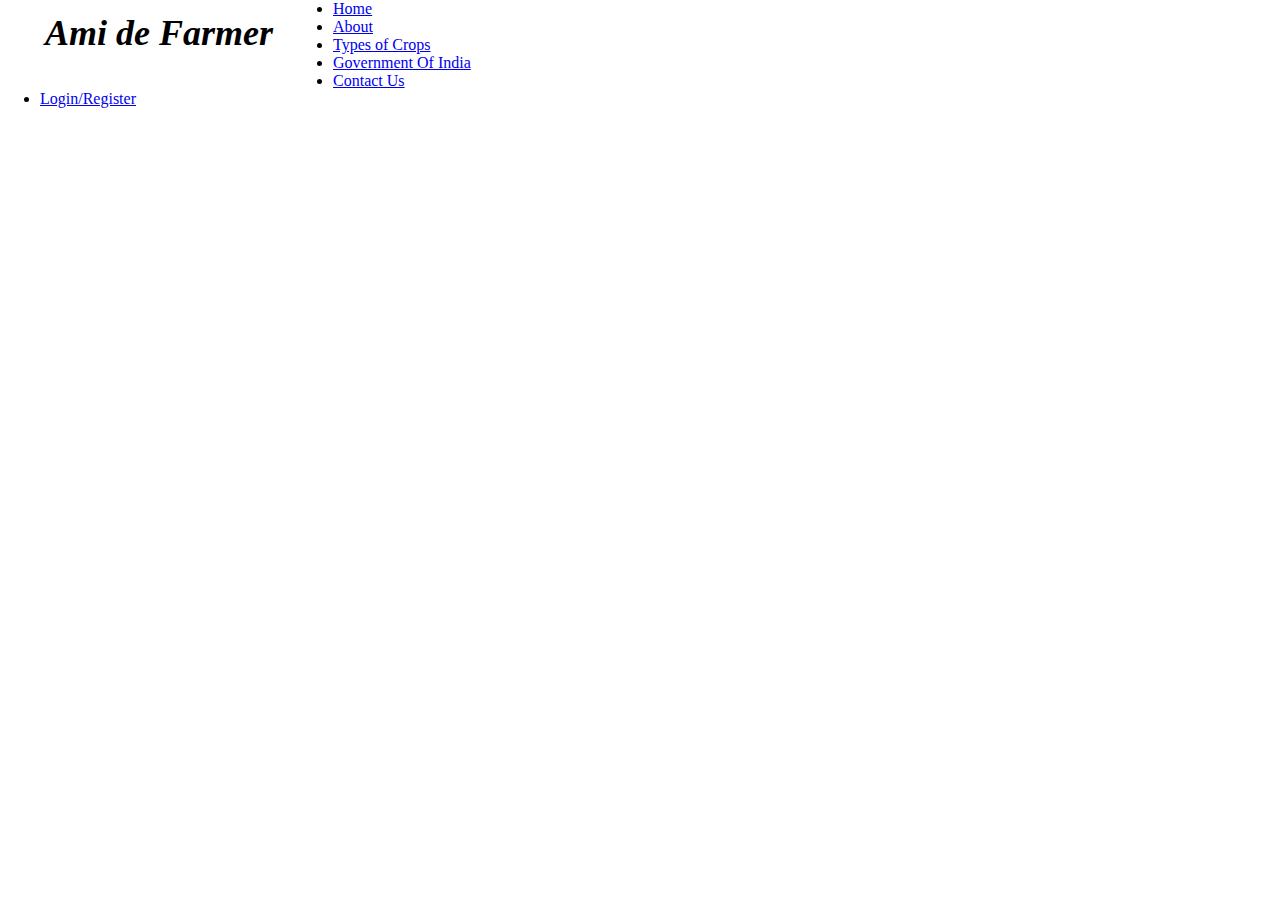
<file: bookings.html>
﻿<DOCTYPE html>
<html >
<head>
<script type="text/javascript">
<!--
function redirect() {
	window.location = "https://www.billdesk.com"

}
//-->
</script>

<link rel="stylesheet" type="text/css" href="abt.css">
</head>
<body>

<ul class="nav">

<div class="logo">
<a href="index.html">Ami de Farmer</a> 
</div>

<li><a href="index.html">Home</a></li>
<li><a href="about.html">About</a></li>
<li><a href="gallery.html">Types of Crops</a></li>
<li><a href="bookings.html">Government Of India</a></li>
<li><a href="contact.html">Contact Us</a></li>
<li><a href="C:\Users\Sajan A\Desktop\seminar\Login Page\login.html">Login/Register</a></li>
</ul>

</body>
</html>
</file>
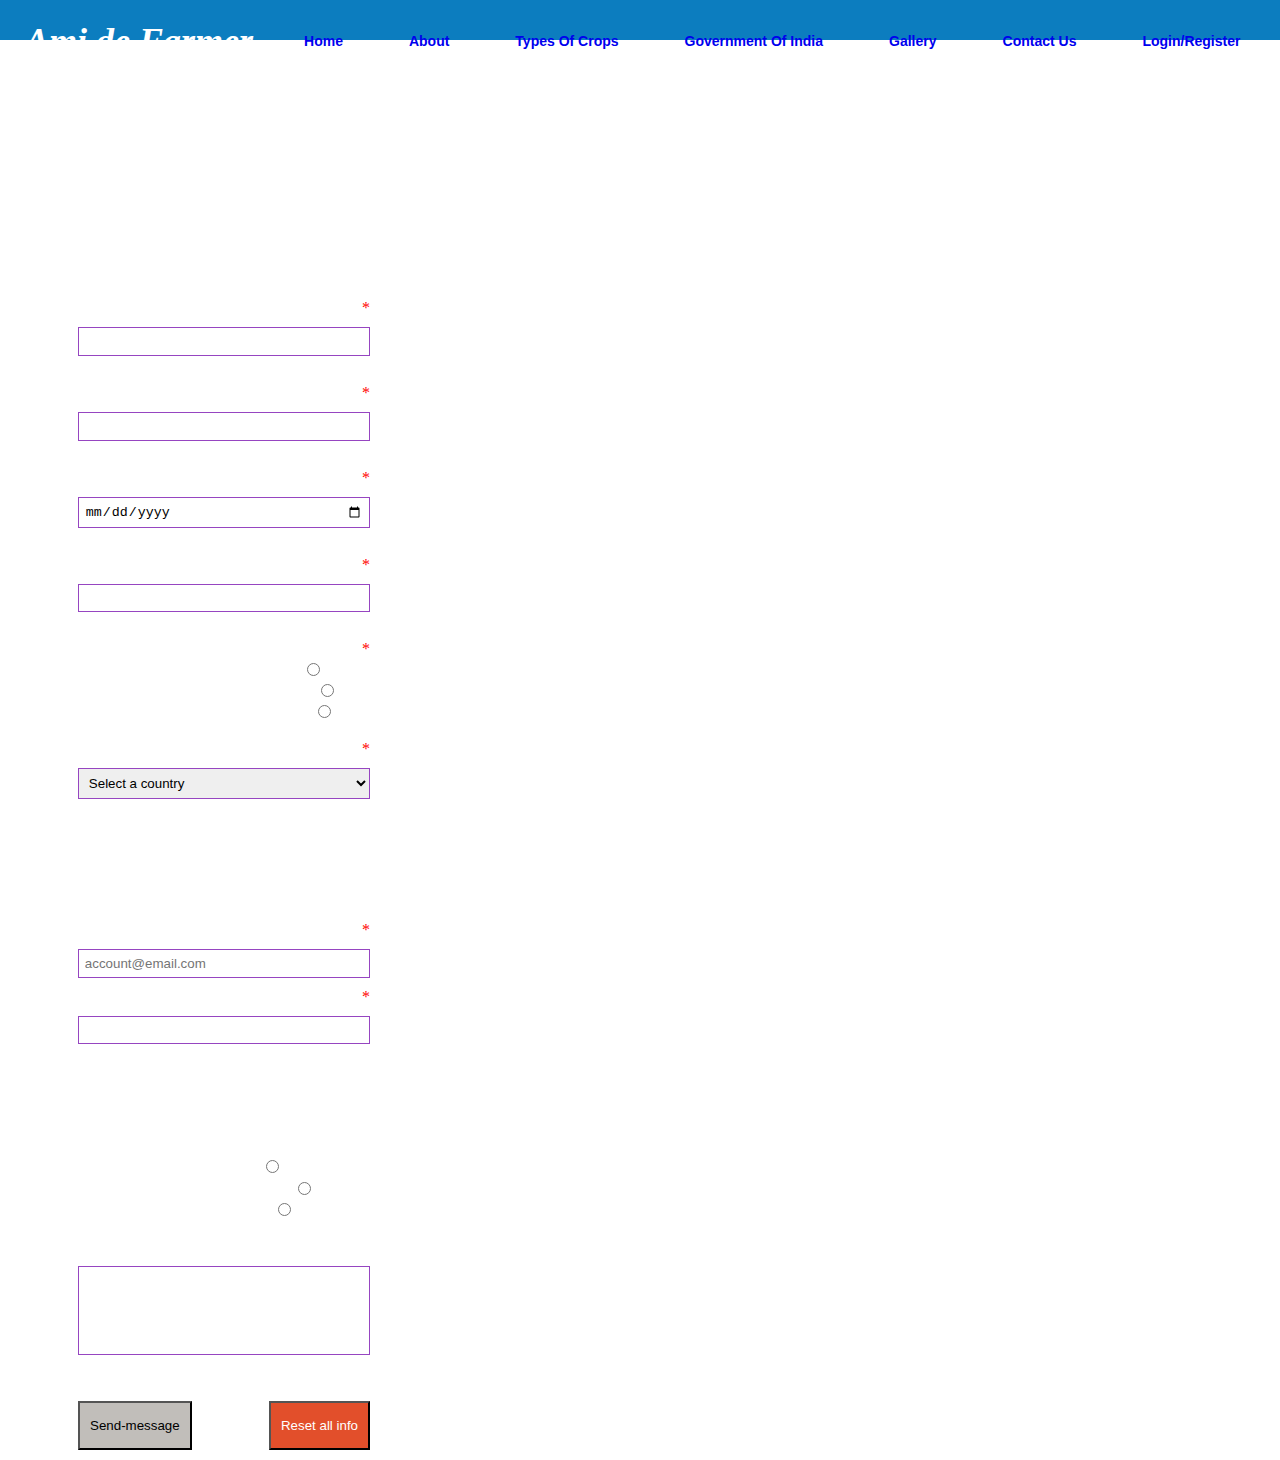
<file: contact.html>
﻿<DOCTYPE html>
<html >
<head>

<link rel="stylesheet" type="text/css" href="sample.css">
</head>
<body>

<ul class="nav">

<div class="logo">
<a href="index.html">Ami de Farmer</a> 
</div>


<div class="menu">
<ul>
<li><a href="index.html">Home</a></li>
<li><a href="about.html">About</a></li>
<li><a href="#">Types Of Crops</a>
<ul>
       <li><a href="#">Rice</a></li>
	   <li><a href="#">Wheat</a></li>
	   <li><a href="#">Jhowar</a></li>
	   <li><a href="#">Barley</a></li>
    </ul>
</li>
<li><a href="#">Government Of India</a>
    <ul>
       <li><a href="http://mofpi.nic.in/Schemes/pradhan-mantri-kisan-sampada-yojana">Prime Minisiter Kisan Sampada Yojna</a></li>
	   <li><a href="http://omms.nic.in/">Gram Sadak Yojna</a></li>
	   <li><a href="http://www.yourarticlelibrary.com/agriculture/agricultural-subsidies-kinds-of-agricultural-subsidies-in-india/40242">Subsidies</a></li>
	   <li><a href="https://www.pmgdisha.in/">PMG disha</a></li>
    </ul>
</li>
<li><a href="contact.html">Gallery</a></li>
<li><a href="contact.html">Contact Us</a></li>
<li><a href="C:\Users\Sajan A\Desktop\seminar\Login Page\login.html">Login/Register</a></li>
</ul>
</div>

  <h1>CONTACT FORM</h1>
      </header>
      
      <form>
        <fieldset>
          <legend>Fields marked with * are required</legend>
          <br/>

          <!-- START DIV part-1 PERSONAL INFORMATION -->
          <div id="part-1">
            <h2>Personal Information (required)</h2>
            <label for="first-name">First Name</label>
            <input type="text" name="first-name" id="first-name" required>
            <br/>
            <label for="last-name">Last Name</label>
            <input type="text" name="last-name" id="last-name" required> 
            <br/>
            <label for="birthdate">Birth Date</label>
            <input type="date" name="birthdate" min="1917-01-01" id="birthdate" required>
            <br/>
            <label for="age">Age</label>
            <input type="number" name="age" min="0" max="100" id="age" required>
            <br/>
            <label for="gender">Gender</label>
            <br/>
            <input type="radio" name="gender" value="female" id="gender" required>Female
            <br/>
            <input type="radio" name="gender" value="male" required>Male
            <br/>
            <input type="radio" name="gender" value="other" required>Other
            <br/><br/>
            <label for="country">Select your country</label>
            <br/>
            <select name="country" id="country" required>
              <!-- https://www.freeformatter.com/iso-country-list-html-select.html -->
              <option value="" label="Select a country" selected="selected">Select a country …       </option>
              <option value="AF">Afghanistan</option>
              <option value="AX">Åland Islands</option>
              <option value="AL">Albania</option>
              <option value="DZ">Algeria</option>
              <option value="AS">American Samoa</option>
              <option value="AD">Andorra</option>
              <option value="AO">Angola</option>
              <option value="AI">Anguilla</option>
              <option value="AQ">Antarctica</option>
              <option value="AG">Antigua and Barbuda</option>
              <option value="AR">Argentina</option>
              <option value="AM">Armenia</option>
              <option value="AW">Aruba</option>
              <option value="AU">Australia</option>
              <option value="AT">Austria</option>
              <option value="AZ">Azerbaijan</option>
              <option value="BS">Bahamas</option>
              <option value="BH">Bahrain</option>
              <option value="BD">Bangladesh</option>
              <option value="BB">Barbados</option>
              <option value="BY">Belarus</option>
              <option value="BE">Belgium</option>
              <option value="BZ">Belize</option>
              <option value="BJ">Benin</option>
              <option value="BM">Bermuda</option>
              <option value="BT">Bhutan</option>
              <option value="BO">Bolivia, Plurinational State of</option>
              <option value="BQ">Bonaire, Sint Eustatius and Saba</option>
              <option value="BA">Bosnia and Herzegovina</option>
              <option value="BW">Botswana</option>
              <option value="BV">Bouvet Island</option>
              <option value="BR">Brazil</option>
              <option value="IO">British Indian Ocean Territory</option>
              <option value="BN">Brunei Darussalam</option>
              <option value="BG">Bulgaria</option>
              <option value="BF">Burkina Faso</option>
              <option value="BI">Burundi</option>
              <option value="KH">Cambodia</option>
              <option value="CM">Cameroon</option>
              <option value="CA">Canada</option>
              <option value="CV">Cape Verde</option>
              <option value="KY">Cayman Islands</option>
              <option value="CF">Central African Republic</option>
              <option value="TD">Chad</option>
              <option value="CL">Chile</option>
              <option value="CN">China</option>
              <option value="CX">Christmas Island</option>
              <option value="CC">Cocos (Keeling) Islands</option>
              <option value="CO">Colombia</option>
              <option value="KM">Comoros</option>
              <option value="CG">Congo</option>
              <option value="CD">Congo, the Democratic Republic of the</option>
              <option value="CK">Cook Islands</option>
              <option value="CR">Costa Rica</option>
              <option value="CI">Côte d'Ivoire</option>
              <option value="HR">Croatia</option>
              <option value="CU">Cuba</option>
              <option value="CW">Curaçao</option>
              <option value="CY">Cyprus</option>
              <option value="CZ">Czech Republic</option>
              <option value="DK">Denmark</option>
              <option value="DJ">Djibouti</option>
              <option value="DM">Dominica</option>
              <option value="DO">Dominican Republic</option>
              <option value="EC">Ecuador</option>
              <option value="EG">Egypt</option>
              <option value="SV">El Salvador</option>
              <option value="GQ">Equatorial Guinea</option>
              <option value="ER">Eritrea</option>
              <option value="EE">Estonia</option>
              <option value="ET">Ethiopia</option>
              <option value="FK">Falkland Islands (Malvinas)</option>
              <option value="FO">Faroe Islands</option>
              <option value="FJ">Fiji</option>
              <option value="FI">Finland</option>
              <option value="FR">France</option>
              <option value="GF">French Guiana</option>
              <option value="PF">French Polynesia</option>
              <option value="TF">French Southern Territories</option>
              <option value="GA">Gabon</option>
              <option value="GM">Gambia</option>
              <option value="GE">Georgia</option>
              <option value="DE">Germany</option>
              <option value="GH">Ghana</option>
              <option value="GI">Gibraltar</option>
              <option value="GR">Greece</option>
              <option value="GL">Greenland</option>
              <option value="GD">Grenada</option>
              <option value="GP">Guadeloupe</option>
              <option value="GU">Guam</option>
              <option value="GT">Guatemala</option>
              <option value="GG">Guernsey</option>
              <option value="GN">Guinea</option>
              <option value="GW">Guinea-Bissau</option>
              <option value="GY">Guyana</option>
              <option value="HT">Haiti</option>
              <option value="HM">Heard Island and McDonald Islands</option>
              <option value="VA">Holy See (Vatican City State)</option>
              <option value="HN">Honduras</option>
              <option value="HK">Hong Kong</option>
              <option value="HU">Hungary</option>
              <option value="IS">Iceland</option>
              <option value="IN">India</option>
              <option value="ID">Indonesia</option>
              <option value="IR">Iran, Islamic Republic of</option>
              <option value="IQ">Iraq</option>
              <option value="IE">Ireland</option>
              <option value="IM">Isle of Man</option>
              <option value="IL">Israel</option>
              <option value="IT">Italy</option>
              <option value="JM">Jamaica</option>
              <option value="JP">Japan</option>
              <option value="JE">Jersey</option>
              <option value="JO">Jordan</option>
              <option value="KZ">Kazakhstan</option>
              <option value="KE">Kenya</option>
              <option value="KI">Kiribati</option>
              <option value="KP">Korea, Democratic People's Republic of</option>
              <option value="KR">Korea, Republic of</option>
              <option value="KW">Kuwait</option>
              <option value="KG">Kyrgyzstan</option>
              <option value="LA">Lao People's Democratic Republic</option>
              <option value="LV">Latvia</option>
              <option value="LB">Lebanon</option>
              <option value="LS">Lesotho</option>
              <option value="LR">Liberia</option>
              <option value="LY">Libya</option>
              <option value="LI">Liechtenstein</option>
              <option value="LT">Lithuania</option>
              <option value="LU">Luxembourg</option>
              <option value="MO">Macao</option>
              <option value="MK">Macedonia, the former Yugoslav Republic of</option>
              <option value="MG">Madagascar</option>
              <option value="MW">Malawi</option>
              <option value="MY">Malaysia</option>
              <option value="MV">Maldives</option>
              <option value="ML">Mali</option>
              <option value="MT">Malta</option>
              <option value="MH">Marshall Islands</option>
              <option value="MQ">Martinique</option>
              <option value="MR">Mauritania</option>
              <option value="MU">Mauritius</option>
              <option value="YT">Mayotte</option>
              <option value="MX">Mexico</option>
              <option value="FM">Micronesia, Federated States of</option>
              <option value="MD">Moldova, Republic of</option>
              <option value="MC">Monaco</option>
              <option value="MN">Mongolia</option>
              <option value="ME">Montenegro</option>
              <option value="MS">Montserrat</option>
              <option value="MA">Morocco</option>
              <option value="MZ">Mozambique</option>
              <option value="MM">Myanmar</option>
              <option value="NA">Namibia</option>
              <option value="NR">Nauru</option>
              <option value="NP">Nepal</option>
              <option value="NL">Netherlands</option>
              <option value="NC">New Caledonia</option>
              <option value="NZ">New Zealand</option>
              <option value="NI">Nicaragua</option>
              <option value="NE">Niger</option>
              <option value="NG">Nigeria</option>
              <option value="NU">Niue</option>
              <option value="NF">Norfolk Island</option>
              <option value="MP">Northern Mariana Islands</option>
              <option value="NO">Norway</option>
              <option value="OM">Oman</option>
              <option value="PK">Pakistan</option>
              <option value="PW">Palau</option>
              <option value="PS">Palestinian Territory, Occupied</option>
              <option value="PA">Panama</option>
              <option value="PG">Papua New Guinea</option>
              <option value="PY">Paraguay</option>
              <option value="PE">Peru</option>
              <option value="PH">Philippines</option>
              <option value="PN">Pitcairn</option>
              <option value="PL">Poland</option>
              <option value="PT">Portugal</option>
              <option value="PR">Puerto Rico</option>
              <option value="QA">Qatar</option>
              <option value="RE">Réunion</option>
              <option value="RO">Romania</option>
              <option value="RU">Russian Federation</option>
              <option value="RW">Rwanda</option>
              <option value="BL">Saint Barthélemy</option>
              <option value="SH">Saint Helena, Ascension and Tristan da Cunha</option>
              <option value="KN">Saint Kitts and Nevis</option>
              <option value="LC">Saint Lucia</option>
              <option value="MF">Saint Martin (French part)</option>
              <option value="PM">Saint Pierre and Miquelon</option>
              <option value="VC">Saint Vincent and the Grenadines</option>
              <option value="WS">Samoa</option>
              <option value="SM">San Marino</option>
              <option value="ST">Sao Tome and Principe</option>
              <option value="SA">Saudi Arabia</option>
              <option value="SN">Senegal</option>
              <option value="RS">Serbia</option>
              <option value="SC">Seychelles</option>
              <option value="SL">Sierra Leone</option>
              <option value="SG">Singapore</option>
              <option value="SX">Sint Maarten (Dutch part)</option>
              <option value="SK">Slovakia</option>
              <option value="SI">Slovenia</option>
              <option value="SB">Solomon Islands</option>
              <option value="SO">Somalia</option>
              <option value="ZA">South Africa</option>
              <option value="GS">South Georgia and the South Sandwich Islands</option>
              <option value="SS">South Sudan</option>
              <option value="ES">Spain</option>
              <option value="LK">Sri Lanka</option>
              <option value="SD">Sudan</option>
              <option value="SR">Suriname</option>
              <option value="SJ">Svalbard and Jan Mayen</option>
              <option value="SZ">Swaziland</option>
              <option value="SE">Sweden</option>
              <option value="CH">Switzerland</option>
              <option value="SY">Syrian Arab Republic</option>
              <option value="TW">Taiwan, Province of China</option>
              <option value="TJ">Tajikistan</option>
              <option value="TZ">Tanzania, United Republic of</option>
              <option value="TH">Thailand</option>
              <option value="TL">Timor-Leste</option>
              <option value="TG">Togo</option>
              <option value="TK">Tokelau</option>
              <option value="TO">Tonga</option>
              <option value="TT">Trinidad and Tobago</option>
              <option value="TN">Tunisia</option>
              <option value="TR">Turkey</option>
              <option value="TM">Turkmenistan</option>
              <option value="TC">Turks and Caicos Islands</option>
              <option value="TV">Tuvalu</option>
              <option value="UG">Uganda</option>
              <option value="UA">Ukraine</option>
              <option value="AE">United Arab Emirates</option>
              <option value="GB">United Kingdom</option>
              <option value="US">United States</option>
              <option value="UM">United States Minor Outlying Islands</option>
              <option value="UY">Uruguay</option>
              <option value="UZ">Uzbekistan</option>
              <option value="VU">Vanuatu</option>
              <option value="VE">Venezuela, Bolivarian Republic of</option>
              <option value="VN">Viet Nam</option>
              <option value="VG">Virgin Islands, British</option>
              <option value="VI">Virgin Islands, U.S.</option>
              <option value="WF">Wallis and Futuna</option>
              <option value="EH">Western Sahara</option>
              <option value="YE">Yemen</option>
              <option value="ZM">Zambia</option>
              <option value="ZW">Zimbabwe</option>
            </select>
          </div>
          <!-- END DIV part-1 PERSONAL INFORMATION -->
          <br/>

       	  <!-- START DIV part-2 ACCOUNT INFORMATION -->
          <div id="part-2">
            <h2>Account Information (required)</h2>
            <label for="email">Your e-mail</label>
            <input type="email" name="email" placeholder="account@email.com" id="email" required>
            <label for="password">Password</label>
            <input type="password" name="password" id="password" required>
          </div>
          <!-- END DIV part-2 ACCOUNT INFORMATION -->
          
          <!-- START DIV part-3 OTHER INFORMATION -->
          <div id="part-3">
            <h2>Other Information (optional)</h2>
            <label for="rating">How satisfied are you with our website?</label>
            <br/>
            <input type="radio" name="rating" id="rating" value="Very satisfied" tabindex="-1">Very satisfied
            <br/>
            <input type="radio" name="rating" value="Satisfied" tabindex="-1">Satisfied
            <br/>
            <input type="radio" name="rating" value="Dissatisfied" tabindex="-1">Dissatisfied
            <br/><br/>
            <label for="message">What can we do to improve our website?</label>
            <br/>
            <textarea rows="5" cols="50" id="message" tabindex="-1"></textarea>
          </div>
          <!-- END DIV part-3 ACCOUNT INFORMATION -->
          <br/><br/>
          <input type="submit" id="submitButton" name="submitButton" value="Send-message">
          <input type="reset" id="resetButton" value="Reset all info" tabindex="-1">
        </fieldset>
      </form>
    </div>

</body>
</html>
</file>
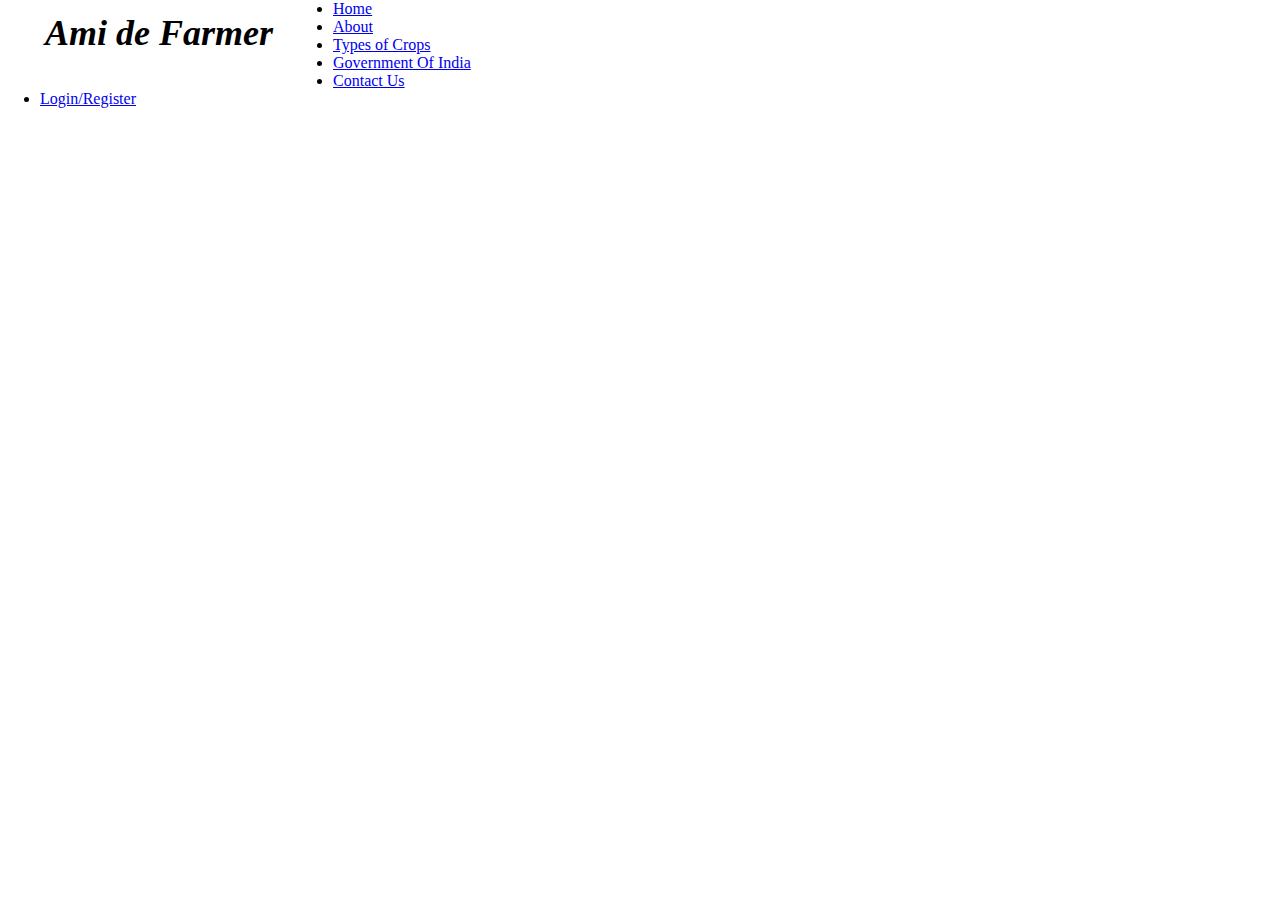
<file: gallery.html>
<DOCTYPE html>
<html ">
<head>

<link rel="stylesheet" type="text/css" href="abt.css">
</head>
<body>

<ul class="nav">

<div class="logo">
<a href="index.html">Ami de Farmer</a> 
</div>


<li><a href="index.html">Home</a></li>
<li><a href="about.html">About</a></li>
<li><a href="gallery.html">Types of Crops</a></li>
<li><a href="#">Government Of India</a></li>
<li><a href="contact.html">Contact Us</a></li>
<li><a href="C:\Users\Sajan A\Desktop\seminar\Login Page\login.html">Login/Register</a></li>
</ul>
</body>
</html>
</file>
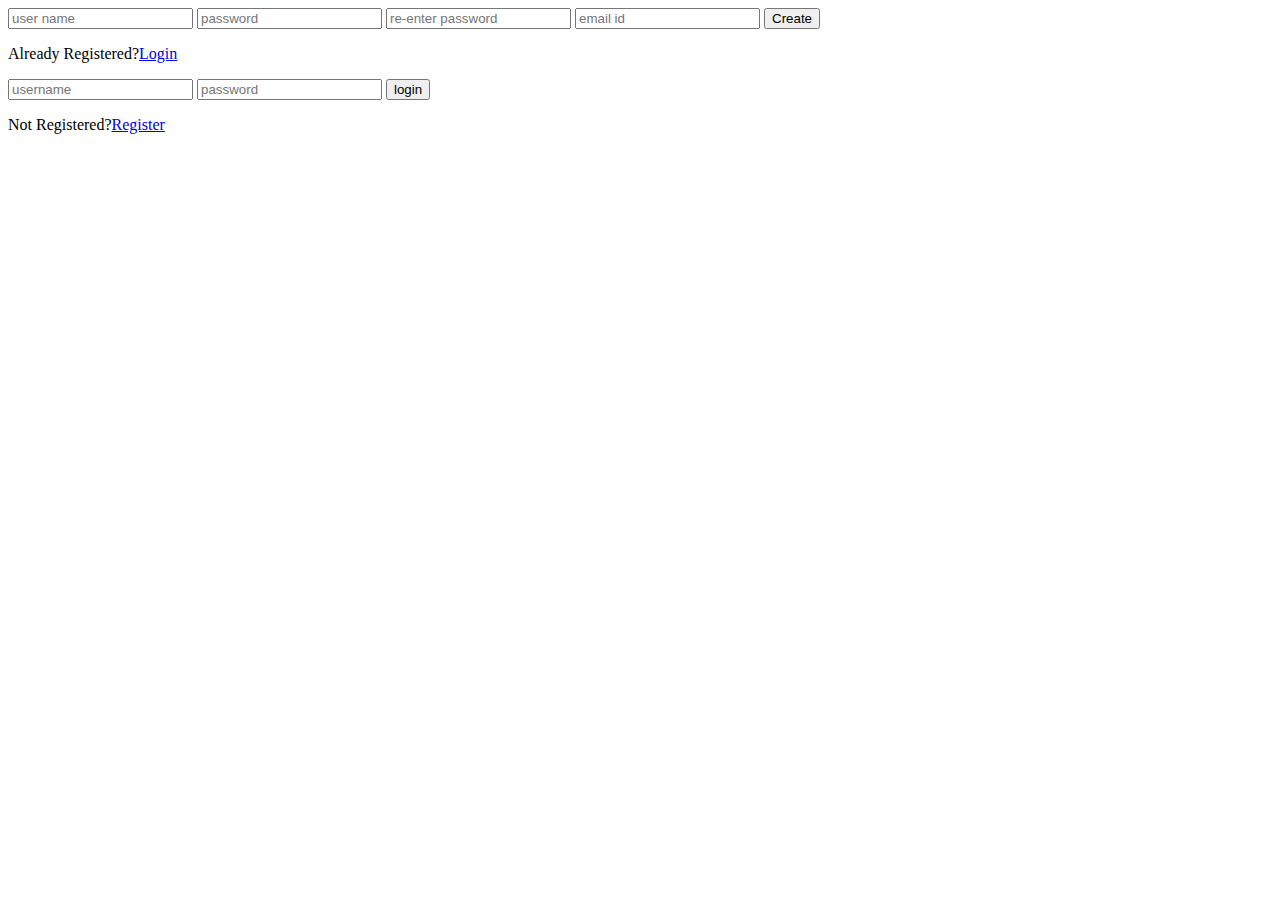
<file: Login_register.html>
<html>
<head>
<title>Login</title>
<link rel="stylesheet" href="C:\Users\Sajan A\Desktop\seminar\Login Page\style.css">
</head>
<body>
<div class="login-page">
<div class="form">
<form class="register-form">
<input type="text" placeholder="user name"/>
<input type="password" placeholder="password"/>
<input type="password" placeholder="re-enter password"/>
<input type="text" placeholder="email id"/>
<button>Create</button>
<p class="message">Already Registered?<a href="#">Login</a></p>
</form>
<form class="login-form">
<input type="text" placeholder="username"/>
<input type="password" placeholder="password"/>
<button>login</button>
<p class="message">Not Registered?<a href="#">Register</a></p>
</form>
</div>

</div>
</div>
<script src='https://code.jquery.com/jquery-3.2.1.min.js'
</script>
<script>
$('.message a'.click(function(){
$('form').animate({height:"toggle", opacity:"toggle"},"slow");
});
</script>
</body>
</file>
<file: abt.css>
body
{
margin:0;
padding:0;
font-family:'Calibri',serif;
}
.logo{
	color:#000000;
	float:left;
	padding:12px 60px 20px 5px;
	font-size:36px;
	font-weight:bold;
	font-style:italic;
	font-family:"Buxton Sketch";
}
.logo>a{
	text-decoration:none;
	color:#000000;
}
.heading{
	text-align:center;
	font-size:25px;
	color:#c1c1c1;
	margin:100px 0 50px 0;
	}
.menu {
    border: none;
    border: 0px;
    margin: 0px;
    padding: 10px;
    font-family: verdana,geneva,arial,helvetica,sans-serif;
    font-size: 14px;
    font-weight: bold;
    color: #ffffff;
}

.menu ul {
    background: #0C7DBF
    height: 43px;
    list-style: none;
    margin: 0;
    padding: 0;
}

.menu li {
    float: left;
    padding: 0px 8px 0px 8px;
}

.menu li a {
    color: #fffff;
    display: block;
    font-weight: bold;
    line-height: 43px;
    padding: 0px 20px;
    text-align: center;
    text-decoration: none;
}

.menu li a:hover {
    color: #000000;
    text-decoration: none;
}

.menu li ul {
    background: #e0e0e0;
    border-left: 2px solid #a80329;
    border-right: 2px solid #a80329;
    border-bottom: 2px solid #a80329;
    display: none;
    height: auto;
    filter: alpha(opacity=95);
    opacity: 0.95;
    position: absolute;
    width: 225px;
    z-index: 200;
/*top:1em;
/*left:0;*/
}

.menu li:hover ul {
    display: block;
}

.menu li li {
    display: block;
    float: none;
    padding: 0px;
    width: 225px;
}

.menu li ul a {
    display: block;
    font-size: 12px;
    font-style: normal;
    padding: 0px 10px 0px 15px;
    text-align: left;
}

.menu li ul a:hover {
    background: #949494;
    color: #000000;
    opacity: 1.0;
    filter: alpha(opacity=100);
}

.menu p {
    clear: left;
}

.menu #current {
    background: url(https://1.bp.blogspot.com/-Z9bi1D4dtH8/T7zWalpDEWI/AAAAAAAABzI/iXhXlizOKO8/s1600/helperblogger.com-current-bg.gif) top left repeat-x;
    color: #ffffff;
}
</file>
<file: sample.css>
body
{
margin:0;
padding:0;
font-family:'Calibri',serif;
}
.nav{
background-color:#0C7DBF;
height:35px;
color:#ffffff;
list-style:none;
text-align:right;
padding:20px 0 20px 0;
}
.nav>li {
	display:inline-block;
	padding:0 18px 5px 18px;
	font-size: 20px;
}
.nav>li>a{
text-decoration:none;
color:#ffffff;
}
.nav>li>a:hover{
color:#c1c1c1;
}
.logo{
	color:#ffffff;
	float:left;
	padding:0px 18px 0px 25px;
	font-size:36px;
	font-weight:bold;
	font-style:italic;
	font-family:"Buxton Sketch";
}
.logo>a{
	text-decoration:none;
	color:#ffffff;
}
.heading{
	text-align:center;
	font-size:25px;
	color:#c1c1c1;
	margin:100px 0 50px 0;
	}
.menu {
    border: none;
    border: 0px;
    margin: 0px;
    padding: 0px;
    font-family: verdana,geneva,arial,helvetica,sans-serif;
    font-size: 14px;
    font-weight: bold;
    color: #0C7DBF;
}

.menu ul {
    background: #0C7DBF
    height: 43px;
    list-style: none;
    margin: 0;
    padding: 0;
}

.menu li {
    float: left;
    padding: 0px 8px 0px 8px;
}

.menu li a {
    color: #fffff;
    display: block;
    font-weight: bold;
    line-height: 43px;
    padding: 0px 25px;
    text-align: center;
    text-decoration: none;
}

.menu li a:hover {
    color: #000000;
    text-decoration: none;
}

.menu li ul {
    background: #e0e0e0;
    border-left: 2px solid #a80329;
    border-right: 2px solid #a80329;
    border-bottom: 2px solid #a80329;
    display: none;
    height: auto;
    filter: alpha(opacity=95);
    opacity: 0.95;
    position: absolute;
    width: 225px;
    z-index: 200;
/*top:1em;
/*left:0;*/
}

.menu li:hover ul {
    display: block;
}

.menu li li {
    display: block;
    float: none;
    padding: 0px;
    width: 225px;
}

.menu li ul a {
    display: block;
    font-size: 12px;
    font-style: normal;
    padding: 0px 10px 0px 15px;
    text-align: left;
}

.menu li ul a:hover {
    background: #949494;
    color: #000000;
    opacity: 1.0;
    filter: alpha(opacity=100);
}

.menu p {
    clear: left;
}

.menu #current {
    background: url(https://1.bp.blogspot.com/-Z9bi1D4dtH8/T7zWalpDEWI/AAAAAAAABzI/iXhXlizOKO8/s1600/helperblogger.com-current-bg.gif) top left repeat-x;
    color: #ffffff;
}
* {
    -webkit-box-sizing: border-box;
    -moz-box-sizing: border-box;
    box-sizing: border-box;
}

body {
    margin: 0;
    padding: 0;
    background: url("https://healthcorp.com.au/public/wp-content/uploads/2015/10/bg-grey-shapes.png");
    background-size: cover;
    font-family: 'Roboto Slab', serif;
}

#tema {
    background: orange;
    text-align: left;
    padding: 0px 5px;
    text-align: center;
    position: fixed;
    top: 15px;
    left: 5px;
    font-size: 15px;
    border-radius: .5%;
}

audio {
    background: orange;
    height: 50px;
    width: 100%;
}

header img {
    margin-top: 5px;
    height: 50px;
    width: 100px;
}

#container {
    background: #FFF;
    width: 70%;
    margin: 10px auto;
    border: 1px solid;
    border-radius: .5%;
}

header {
    background: #9645c1;
    text-align: center;
    padding: 1%;
    color: white;
}

form {
    margin: 5%;
    width: 25%;
}

fieldset {
    border: 0px;
}

input[type="text"],
input[type="date"],
input[type="number"],
#country,
input[type="email"],
input[type="password"],
textarea {
    border: 1px solid #9645c1;
    display: block;
    margin: 10px auto;
    padding: 2%;
    width: 100%;
}

input[type="radio"] {
    margin-top: 1.5%;
}

#submitButton {
    background: #c1beba;
    padding: 15px 10px;
    float: left;
    cursor: pointer;
    margin-right: 15px;
}

#submitButton:hover {
    filter: brightness(115%);
}

#resetButton {
    background: #e24f2b;
    padding: 15px 10px;
    color: white;
    float: right;
    cursor: pointer;
}

#resetButton:hover {
    filter: brightness(115%);
}

#part-1 label:after {
    content: " *";
    color: red;
}

#part-2 label:after {
    content: " *";
    color: red;
}

textarea {
    resize: none;
}

/*Media Query */

@media all and (min-width: 0px) and (max-width: 320px) {
    h1 {
        font-size: 22px;
    }
    h2 {
        font-size: 20px;
    }
    #container {
        width: 90%;
        margin-top: 20%;
    }
    #tema {
        width: 100%;
        left: .5px;
        top: 0;
    }
    #resetButton {
        float: left;
    }
}

@media all and (min-width: 321px) and (max-width: 480px) {
    h1 {
        font-size: 22px;
    }
    h2 {
        font-size: 20px;
    }
    #container {
        width: 90%;
        margin-top: 13%;
    }
    #tema {
        width: 100%;
        left: .5px;
        top: 0;
    }
    #resetButton {
        float: left;
    }
}

@media all and (min-width: 481px) and (max-width: 568px) {
    h1 {
        font-size: 22px;
    }
    h2 {
        font-size: 20px;
    }
    #container {
        width: 90%;
        margin-top: 10%;
    }
    #tema {
        width: 100%;
        left: .5px;
        top: 0;
    }
}

@media all and (min-width: 569px) and (max-width: 768px) {
    h1 {
        font-size: 22px;
    }
    h2 {
        font-size: 20px;
    }
    #container {
        width: 90%;
        margin-top: 7%;
    }
    #tema {
        width: 100%;
        left: .5px;
        top: 0;
    }
}
</file>
